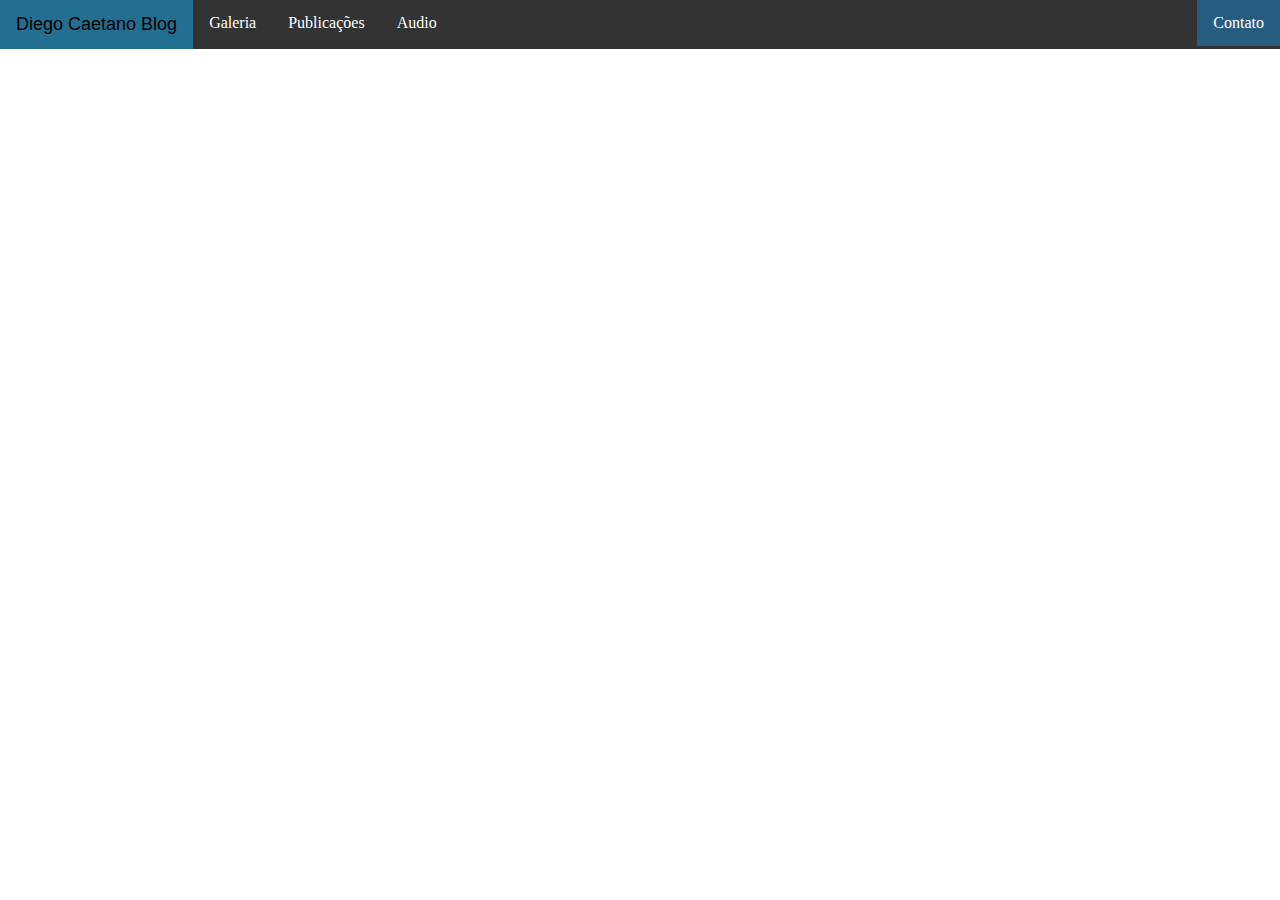
<file: src/audio.html>
<!DOCTYPE html>
<html lang="en">
<head>
    <meta charset="UTF-8">
    <meta http-equiv="X-UA-Compatible" content="IE=edge">
    <meta name="viewport" content="width=device-width, initial-scale=1.0">
    <title>Áudios</title>
    <link rel="stylesheet" href="/src/css/style.css">

</head>
<body>

    <ul>
        <li><a class="home" href="/index.html">Diego Caetano Blog   </a></li>
        <li><a href="/src/galeria.html">Galeria</a></li>
        <li><a href="/src/publi.html">Publicações</a></li>
        <li><a href="/src/audio.html">Audio</a></li>
        <li style="float:right"><a class="active" href="/src/contato.html">Contato</a></li>
      </ul>
          
    
</body>
</html>
</file>
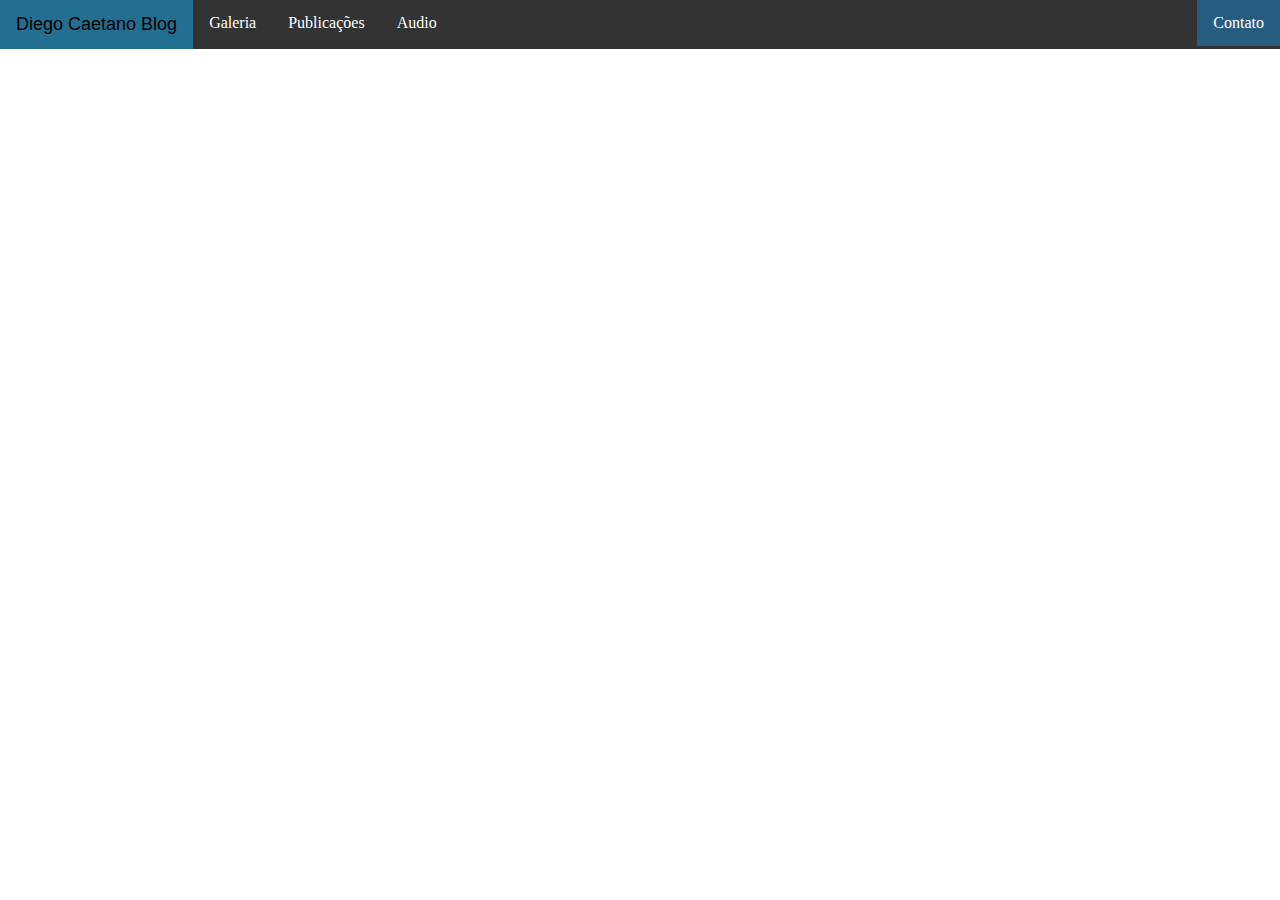
<file: src/contato.html>
<!DOCTYPE html>
<html lang="en">
<head>
    <meta charset="UTF-8">
    <meta http-equiv="X-UA-Compatible" content="IE=edge">
    <meta name="viewport" content="width=device-width, initial-scale=1.0">
    <title>Contato</title>
    <link rel="stylesheet" href="/src/css/style.css">

</head>
<body>
    
    <ul>
        <li><a class="home" href="/index.html">Diego Caetano Blog   </a></li>
        <li><a href="/src/galeria.html">Galeria</a></li>
        <li><a href="/src/publi.html">Publicações</a></li>
        <li><a href="/src/audio.html">Audio</a></li>
        <li style="float:right"><a class="active" href="/src/contato.html">Contato</a></li>
      </ul>
  

</body>
</html>
</file>
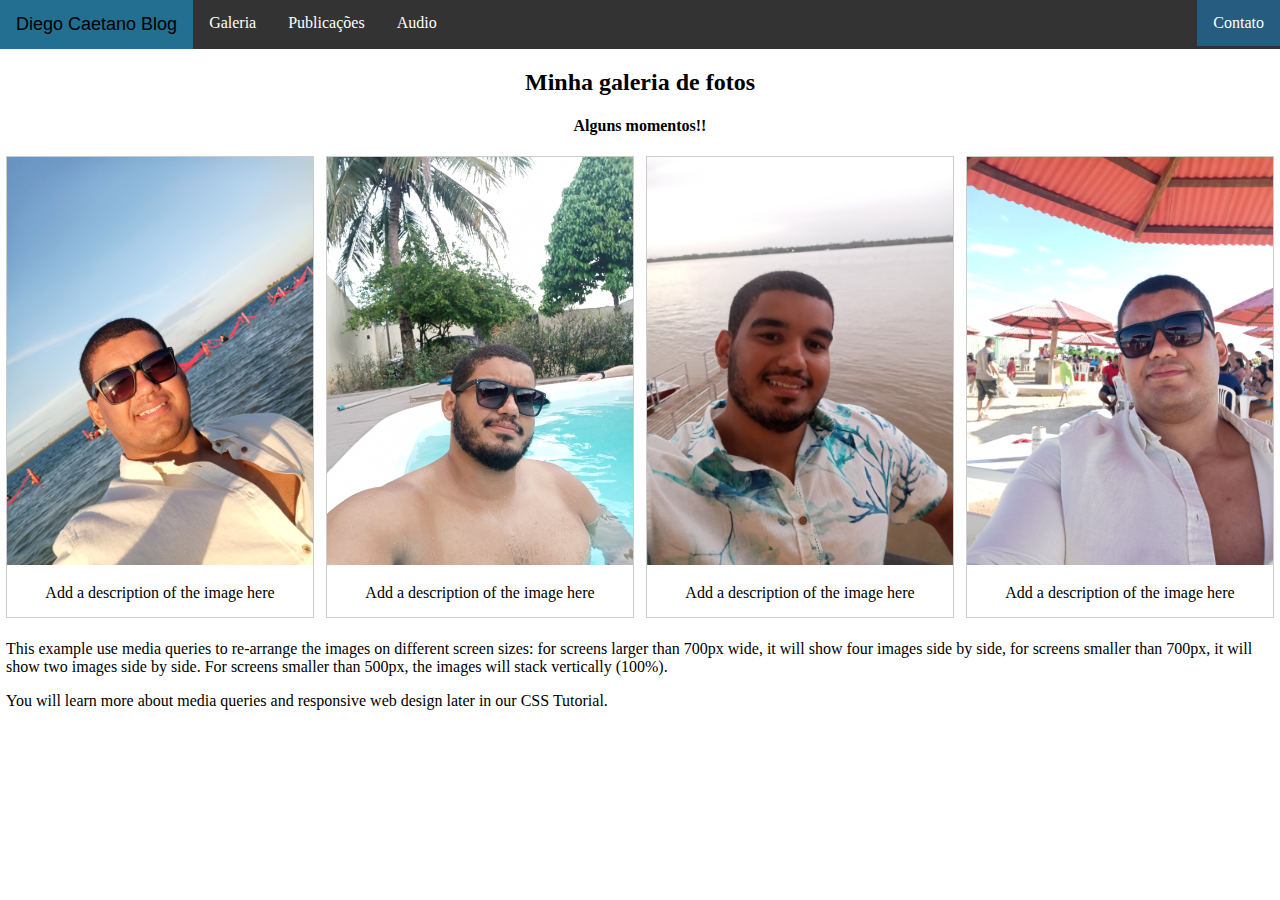
<file: src/galeria.html>
<!DOCTYPE html>
<html lang="en">
<head>
    <meta charset="UTF-8">
    <meta http-equiv="X-UA-Compatible" content="IE=edge">
    <meta name="viewport" content="width=device-width, initial-scale=1.0">
    <title>Galeria</title>
    <link rel="stylesheet" href="/src/css/style.css">

</head>
<body>
    <ul>
        <li><a class="home" href="/index.html">Diego Caetano Blog   </a></li>
        <li><a href="/src/galeria.html">Galeria</a></li>
        <li><a href="/src/publi.html">Publicações</a></li>
        <li><a href="/src/audio.html">Audio</a></li>
        <li style="float:right"><a class="active" href="/src/contato.html">Contato</a></li>
      </ul>



            <center><h2>Minha galeria de fotos</h2>

                <h4>Alguns momentos!!</h4></center>    

<div class="responsive">
  <div class="gallery">
    <a target="_blank" href="/img/img5.jpg">
      <img src="/img/img5.jpg" alt="Cinque Terre" width="600" height="400">
    </a>
    <div class="desc">Add a description of the image here</div>
  </div>
</div>


<div class="responsive">
  <div class="gallery">
    <a target="_blank" href="/img/img2.jpg">
      <img src="/img/img2.jpg" alt="Forest" width="600" height="400">
    </a>
    <div class="desc">Add a description of the image here</div>
  </div>
</div>

<div class="responsive">
  <div class="gallery">
    <a target="_blank" href="/img/img3.jpg">
      <img src="/img/img3.jpg" alt="Northern Lights" width="600" height="400">
    </a>
    <div class="desc">Add a description of the image here</div>
  </div>
</div>

<div class="responsive">
  <div class="gallery">
    <a target="_blank" href="/img/img4.jpg">
      <img src="/img/img4.jpg" alt="Mountains" width="600" height="400">
    </a>
    <div class="desc">Add a description of the image here</div>
  </div>
</div>

<div class="clearfix"></div>

<div style="padding:6px;">
  <p>This example use media queries to re-arrange the images on different screen sizes: for screens larger than 700px wide, it will show four images side by side, for screens smaller than 700px, it will show two images side by side. For screens smaller than 500px, the images will stack vertically (100%).</p>
  <p>You will learn more about media queries and responsive web design later in our CSS Tutorial.</p>
</div>
    
    
</body>
</html>
</file>
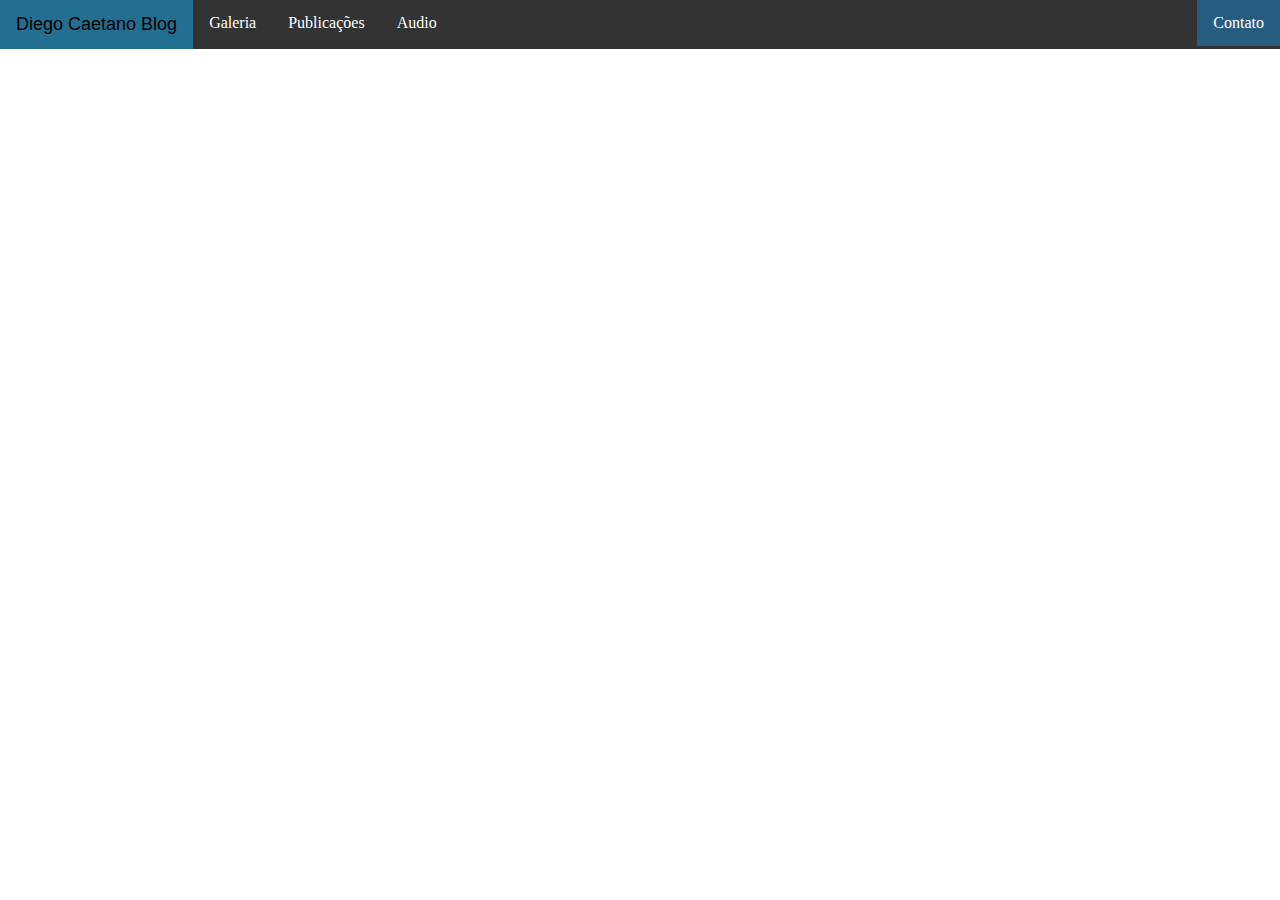
<file: src/publi.html>
<!DOCTYPE html>
<html lang="en">
<head>
    <meta charset="UTF-8">
    <meta http-equiv="X-UA-Compatible" content="IE=edge">
    <meta name="viewport" content="width=device-width, initial-scale=1.0">
    <title>Publicações</title>
    <link rel="stylesheet" href="/src/css/style.css">

</head>
<body>

    <ul>
            <li><a class="home" href="/index.html">Diego Caetano Blog   </a></li>
            <li><a href="/src/galeria.html">Galeria</a></li>
            <li><a href="/src/publi.html">Publicações</a></li>
            <li><a href="/src/audio.html">Audio</a></li>
            <li style="float:right"><a class="active" href="/src/contato.html">Contato</a></li>
          </ul>
          
    
</body>
</html>
</file>
<file: src/css/style.css>
body{
    margin: 0;
    margin-top: 0;
}
    ul {
        list-style-type: none;
        margin: 0;
        padding: 0;
        overflow: hidden;
        background-color: #333;
      
      }
      
      li {
        float: left;
      }
      
      li a {
        display: block;
        color: white;
        text-align: center;
        padding: 14px 16px;
        text-decoration: none;
      }

      .home {
            font-size: large;   
            font-family: 'Segoe UI', Tahoma, Geneva, Verdana, sans-serif;
            background-color: white;
            color: black;
      }
      
      li a:hover:not(.active) {
        background-color: rgb(35, 111, 146);

      }

      .active {
        background-color: #265c80;
      }

      .parte1{
        background-image: url(/img/img1.jpg);
        height: 500px;
        margin-top: -23px;

      }

      .msg1 {
        text-align: center;
      }
      
      

      /* GALERIAAA */

      div.gallery {
        border: 1px solid #ccc;
      }
      
      div.gallery:hover {
        border: 1px solid #777;
      }
      
      div.gallery img {
        width: 100%;
        height: auto;
      }
      
      div.desc {
        padding: 15px;
        text-align: center;
      }
      
      * {
        box-sizing: border-box;
      }
      
      .responsive {
        padding: 0 6px;
        float: left;
        width: 24.99999%;
      }
      
      @media only screen and (max-width: 700px) {
        .responsive {
          width: 49.99999%;
          margin: 6px 0;
        }
      }
      
      @media only screen and (max-width: 500px) {
        .responsive {
          width: 100%;
        }
      }
      
      .clearfix:after {
        content: "";
        display: table;
        clear: both;
      }
</file>
